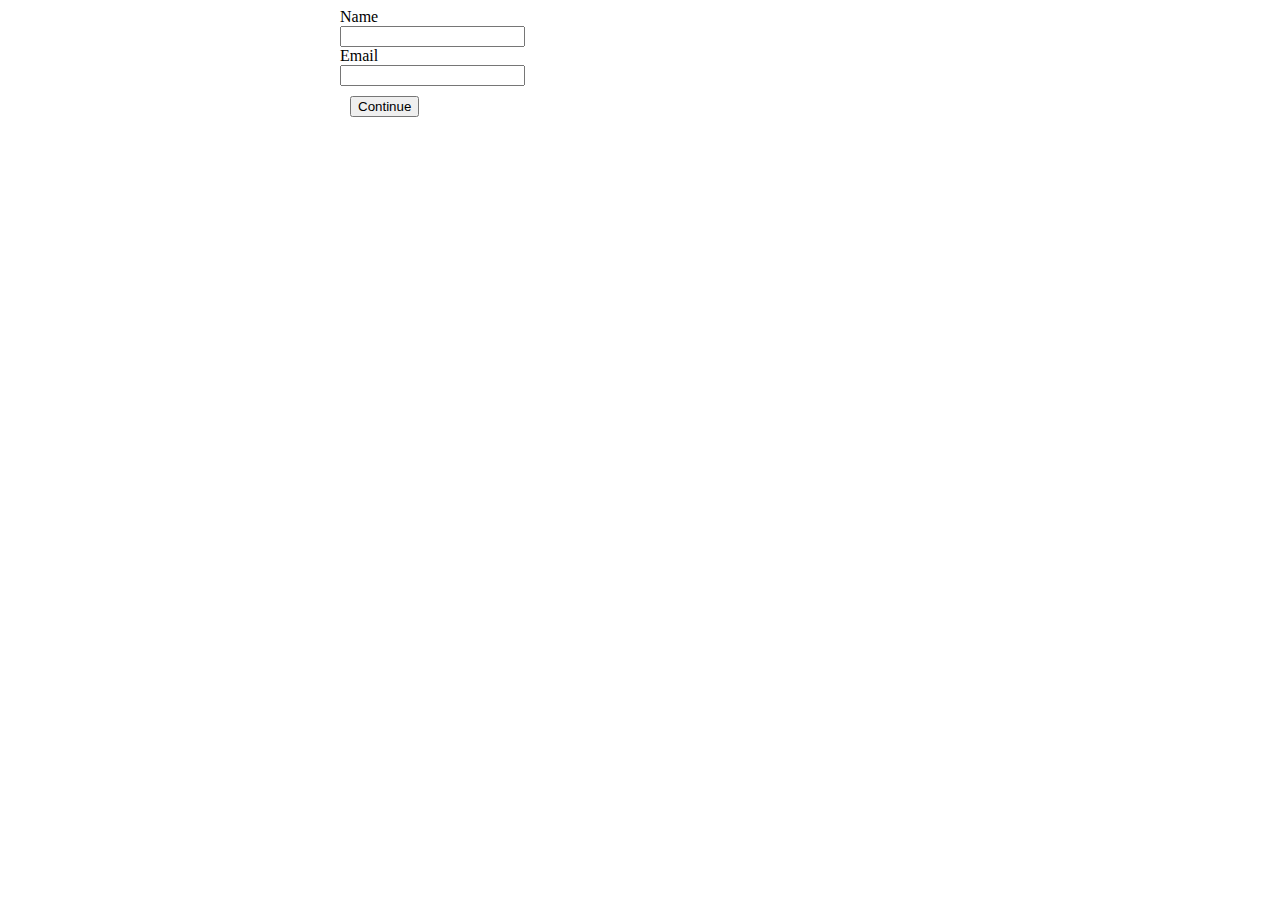
<file: target/classes/templates/createUserPage.html>
<!DOCTYPE HTML>
<html xmlns:th="http://www.thymeleaf.org" lang="ro">
<head>
    <meta charset="UTF-8">
    <title>Title</title>
</head>
<body>
<div class="container text-center">
    <form style="max-width: 600px; margin: 0 auto " th:action="@{/user/addUser}" method="post">
        <div class="m-3">
            <div class="form-group row">
                <label class="col-form-label col-4"
                       style=" display: flex;">
                    Name </label>
                <div class="col-8">
                    <input style="" type="text" name="name"
                           required>
                </div>
            </div>
            <div class="form-group row">
                <label class="col-form-label col-4"
                       style="display: flex;">
                    Email </label>
                <div class="col-8">
                    <input style=""
                           type="text" name="email" required>
                </div>
            </div>
        </div>
        <input type="hidden" name="destinationId" th:value="${destinationSelected.id}">
        <div style="display: inline-block; padding: 10px">
            <button
                    type="submit" value="Create" class="btn btn-success"> Continue
            </button>
        </div>
    </form>
</div>
</body>
</html>
</file>
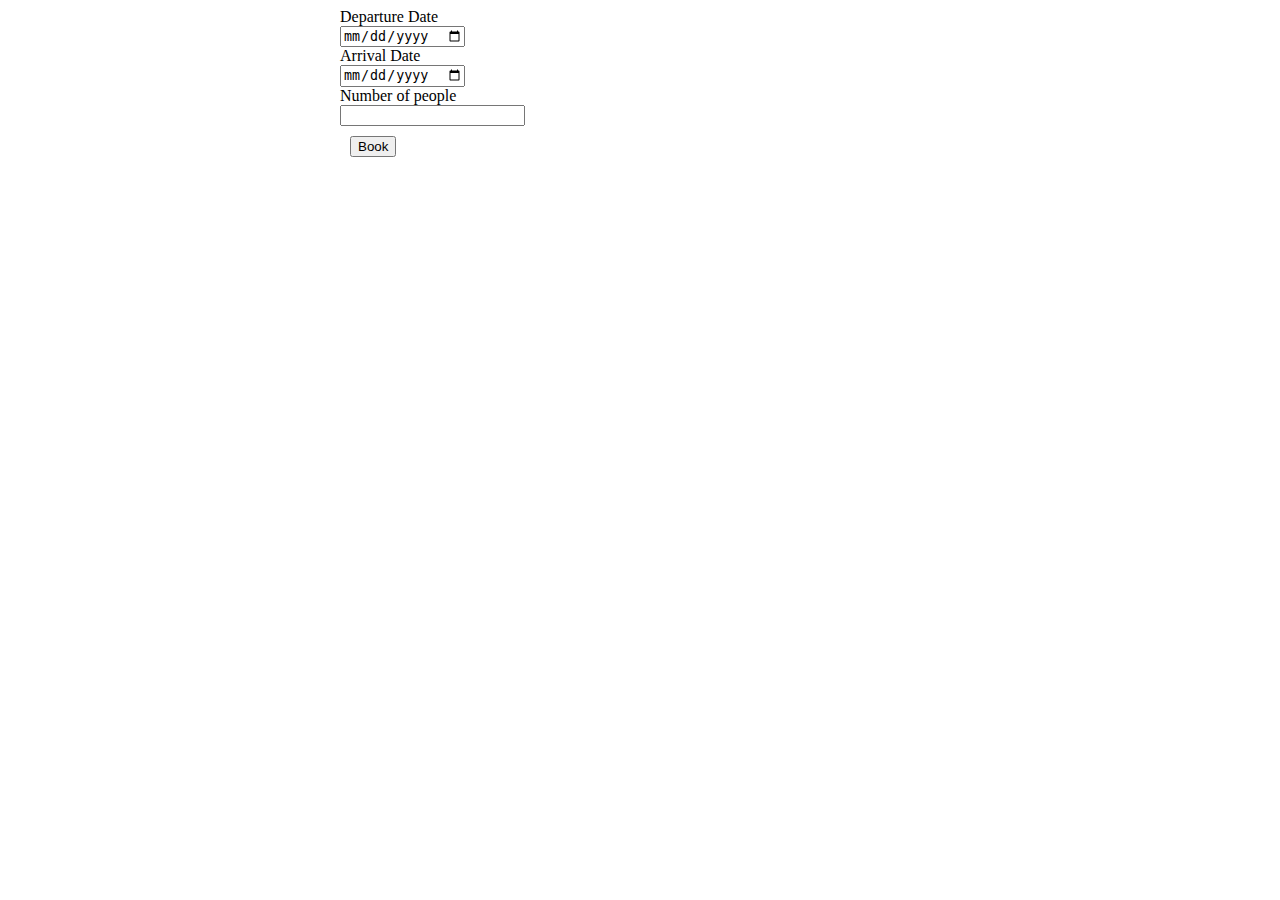
<file: target/classes/templates/reservationPage.html>
<!DOCTYPE HTML>
<html xmlns:th="http://www.thymeleaf.org" lang="ro">
<head>
    <meta charset="UTF-8">
    <title>Title</title>
</head>
<body>

<div class="container text-center">
    <form style="max-width: 600px; margin: 0 auto " th:action="@{/reservation/add-reservation}" method="post">
        <div class="m-3">
            <div class="form-group row">
                <label class="col-form-label col-4" style=" display: flex;"> Departure Date </label>
                <div class="col-8">
                    <input type="date" name="departureDate" required>
                </div>
            </div>
            <div class="form-group row">
                <label class="col-form-label col-4" style="display: flex;"> Arrival Date </label>
                <div class="col-8">
                    <input type="date" name="arrivalDate" required>
                </div>
            </div>
            <div class="form-group row">
                <label class="col-form-label col-4" style="display: flex; "> Number of people </label>
                <div class="col-8">
                    <input type="number" name="numberOfPeople" required>
                </div>
            </div>
            <input type="hidden" name="userId" th:value="${user.id}">
            <input type="hidden" name="destinationId" th:value="${destinationSelected.id}">
        </div>
        <div style="display: inline-block; padding: 10px">
            <button type="submit"> Book </button>
        </div>
    </form>
</div>
</body>
</html>
</file>
